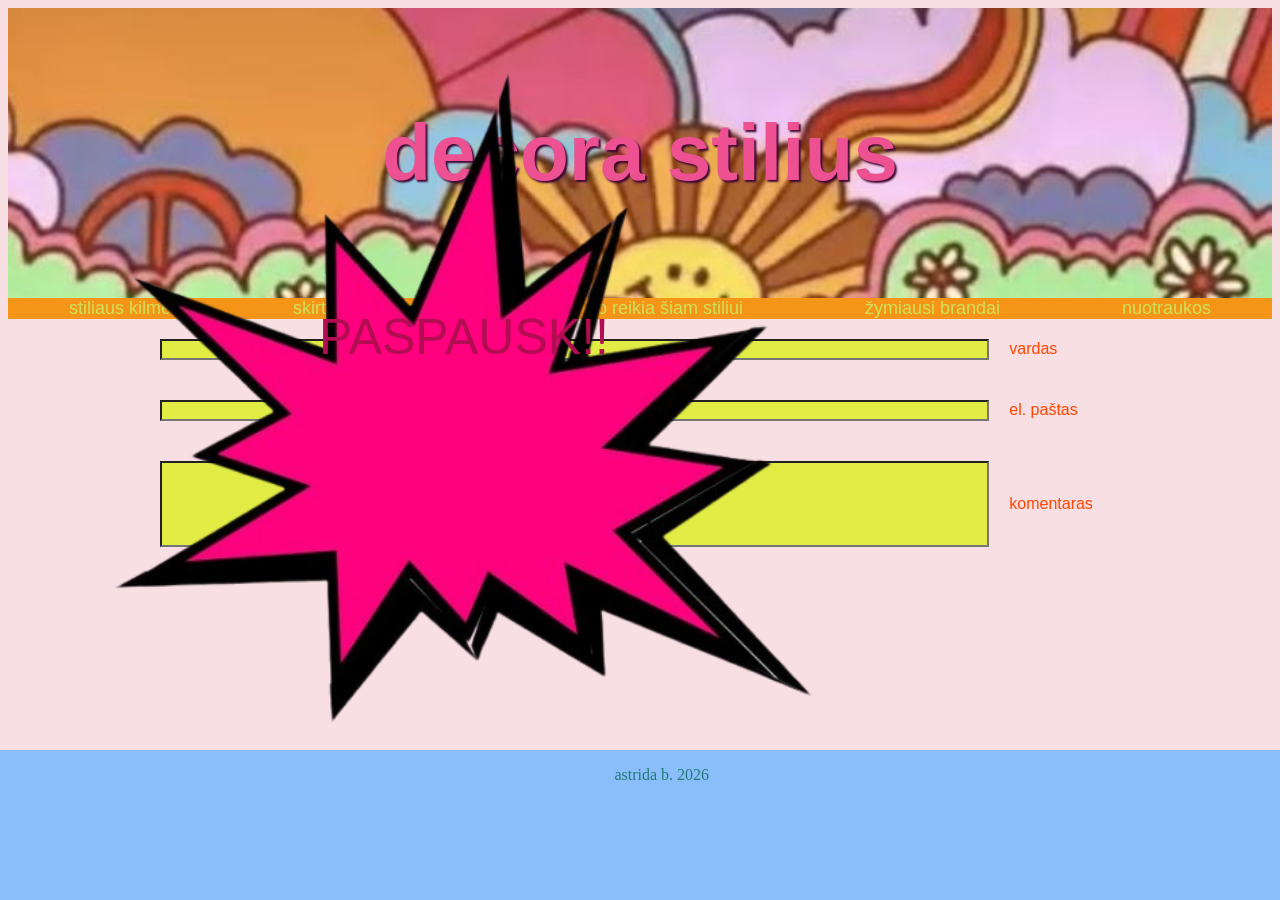
<file: index.html>
<!DOCTYPE html>
<html lang="en">

<head>
    <meta charset="UTF-8">
    <meta name="viewport" content="width=device-width, initial-scale=1.0">
    <title>Document</title>
    <link rel="stylesheet" href="css/style.css">
</head>

<body>
    <script>src="mygtukas"</script>
    <div class="mygtukas"><button id="mygtukas" onclick='mygtukas.style.display="none"'><img src="img/pow.png" alt=""><p>PASPAUSK!!</p></button></div>
    <header>
        <h1>decora stilius</h1>
    </header>
    <nav><a href="istorija.html">stiliaus kilmė</a><a href="lentele.html">skirtingos subkultūros</a><a href="sarasas.html">ko reikia šiam stiliui</a><a href="brands.html">žymiausi brandai</a><a href="gallery.html">nuotraukos</a></nav>
    <form action="push"><input type="text"><label for="vardas">vardas</label><br><input type="text"><label for="email">el. paštas</label><br><input type="text" class="komentaras"><label for="komentaras">komentaras</label></form>
    <footer><p>astrida b. 2026</p></footer>
</body>

</html>
</file>
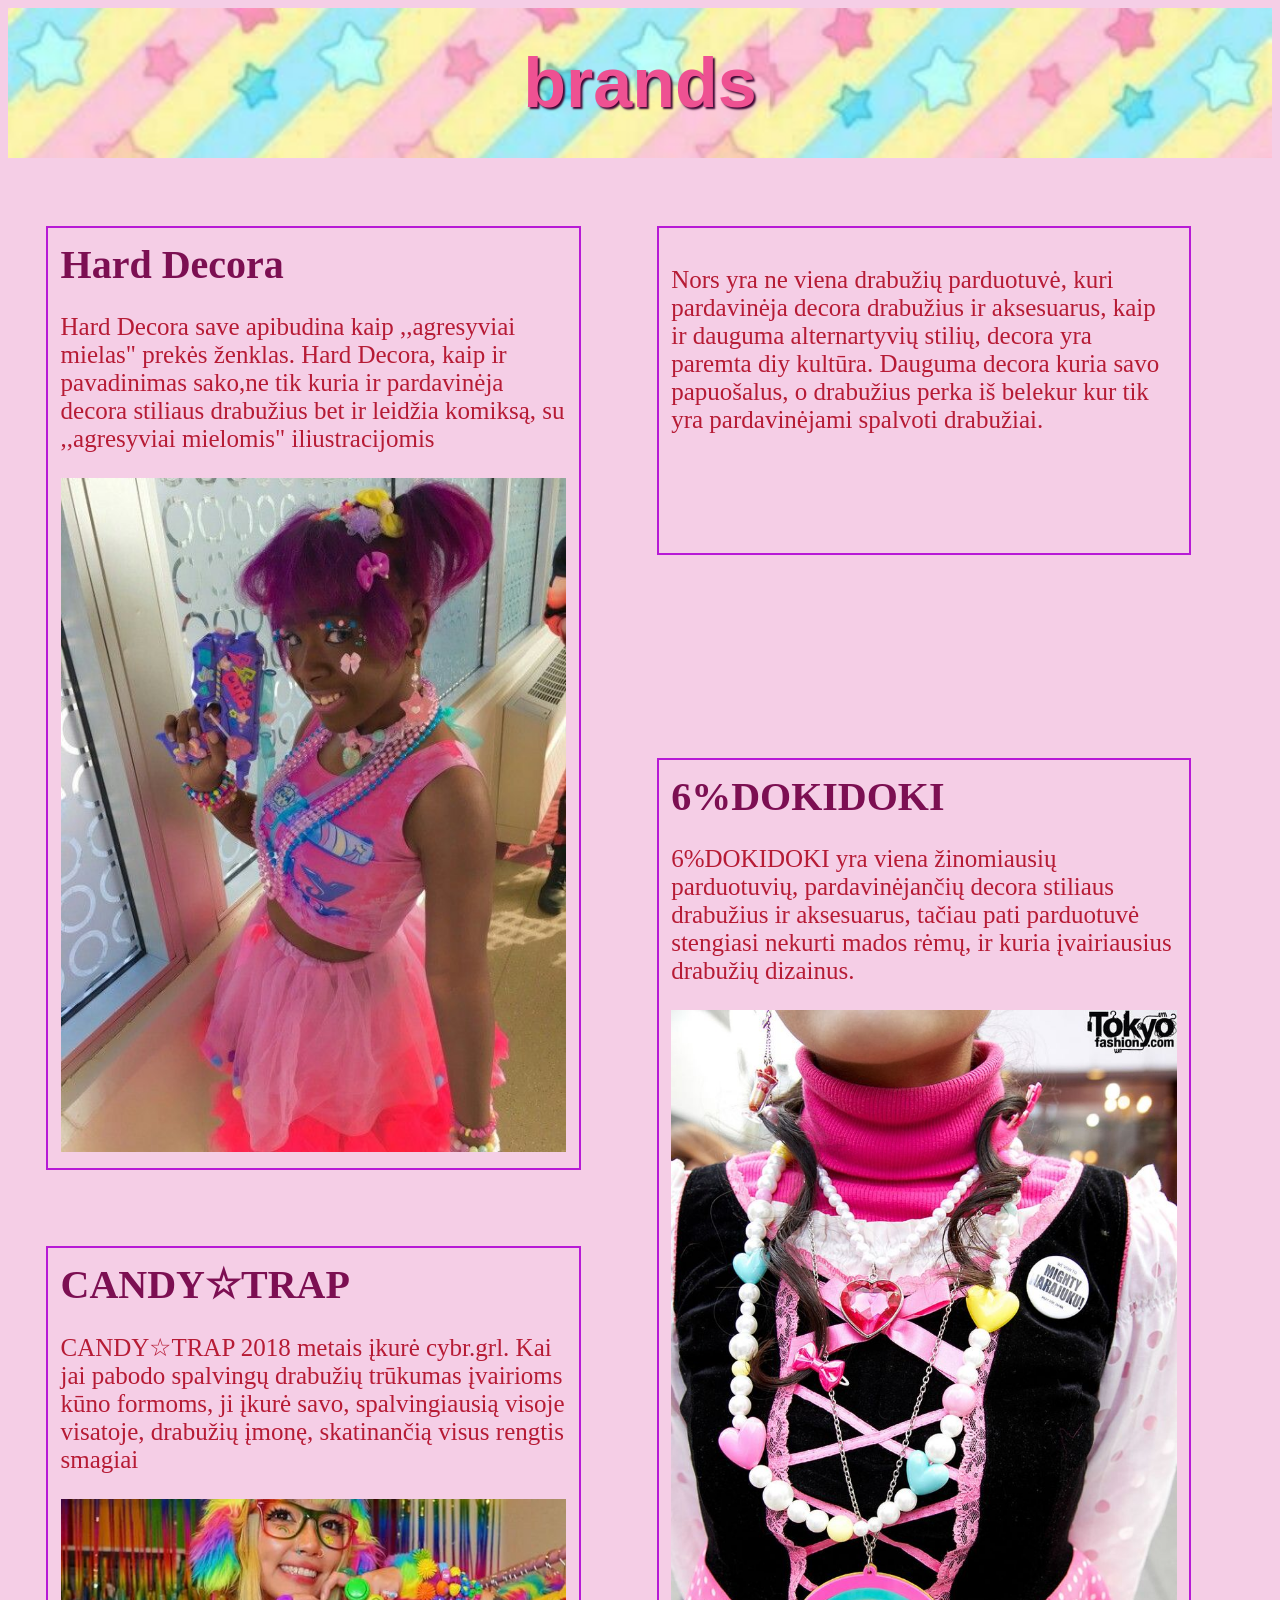
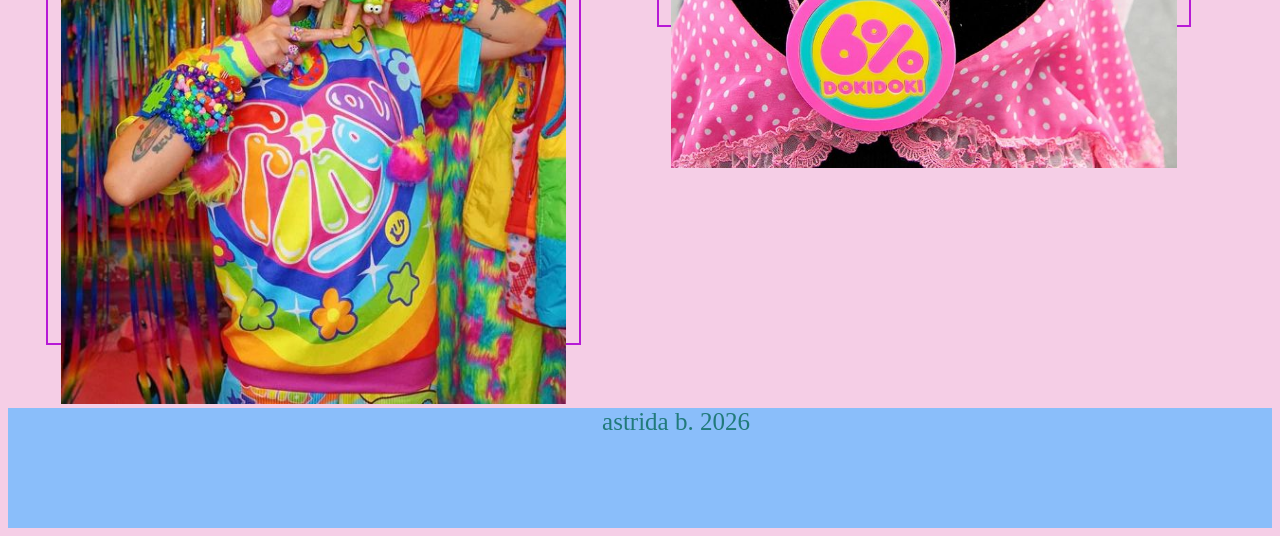
<file: brands.html>
<!DOCTYPE html>
<html lang="en">

<head>
    <meta charset="UTF-8">
    <meta name="viewport" content="width=device-width, initial-scale=1.0">
    <title>Document</title>
    <link rel="stylesheet" href="css/brands.css">
</head>

<body>
    <header>
        <h2>brands</h2>
    </header>
    <div>
        <section class="sekcija1">
            <h4>Hard Decora</h4>
            <p> Hard Decora save apibudina kaip ,,agresyviai mielas" prekės ženklas. Hard Decora, kaip ir pavadinimas
                sako,ne tik kuria ir pardavinėja decora stiliaus drabužius bet ir leidžia komiksą, su ,,agresyviai
                mielomis" iliustracijomis</p><img src="img/harddecora.jpg" alt="">
        </section>
        <section class="sekcija2">
            <p>Nors yra ne viena drabužių parduotuvė, kuri pardavinėja decora drabužius ir aksesuarus, kaip ir dauguma
                alternartyvių stilių, decora yra paremta diy kultūra. Dauguma decora kuria savo papuošalus, o drabužius
                perka iš belekur kur tik yra pardavinėjami spalvoti drabužiai.</p>
        </section>
        <section class="sekcija3">
            <h4>CANDY☆TRAP</h4>
            <p>CANDY☆TRAP 2018 metais įkurė cybr.grl. Kai jai pabodo spalvingų drabužių trūkumas įvairioms kūno formoms, ji įkurė savo, spalvingiausią visoje visatoje, drabužių įmonę, skatinančią visus rengtis smagiai</p><img src="img/candytrap.jpg" alt="">
        </section>
        <section class="sekcija4">
            <h4>6%DOKIDOKI</h4>
            <p>6%DOKIDOKI yra viena žinomiausių parduotuvių, pardavinėjančių decora stiliaus drabužius ir aksesuarus,
                tačiau
                pati parduotuvė stengiasi nekurti mados rėmų, ir kuria įvairiausius drabužių dizainus. </p><img
                src="img/dokidoki.jpg" alt="">
        </section>
        
    </div>
    <footer>
        <p>
            astrida b. 2026

        </p>
    </footer>
</body>

</html>
</file>
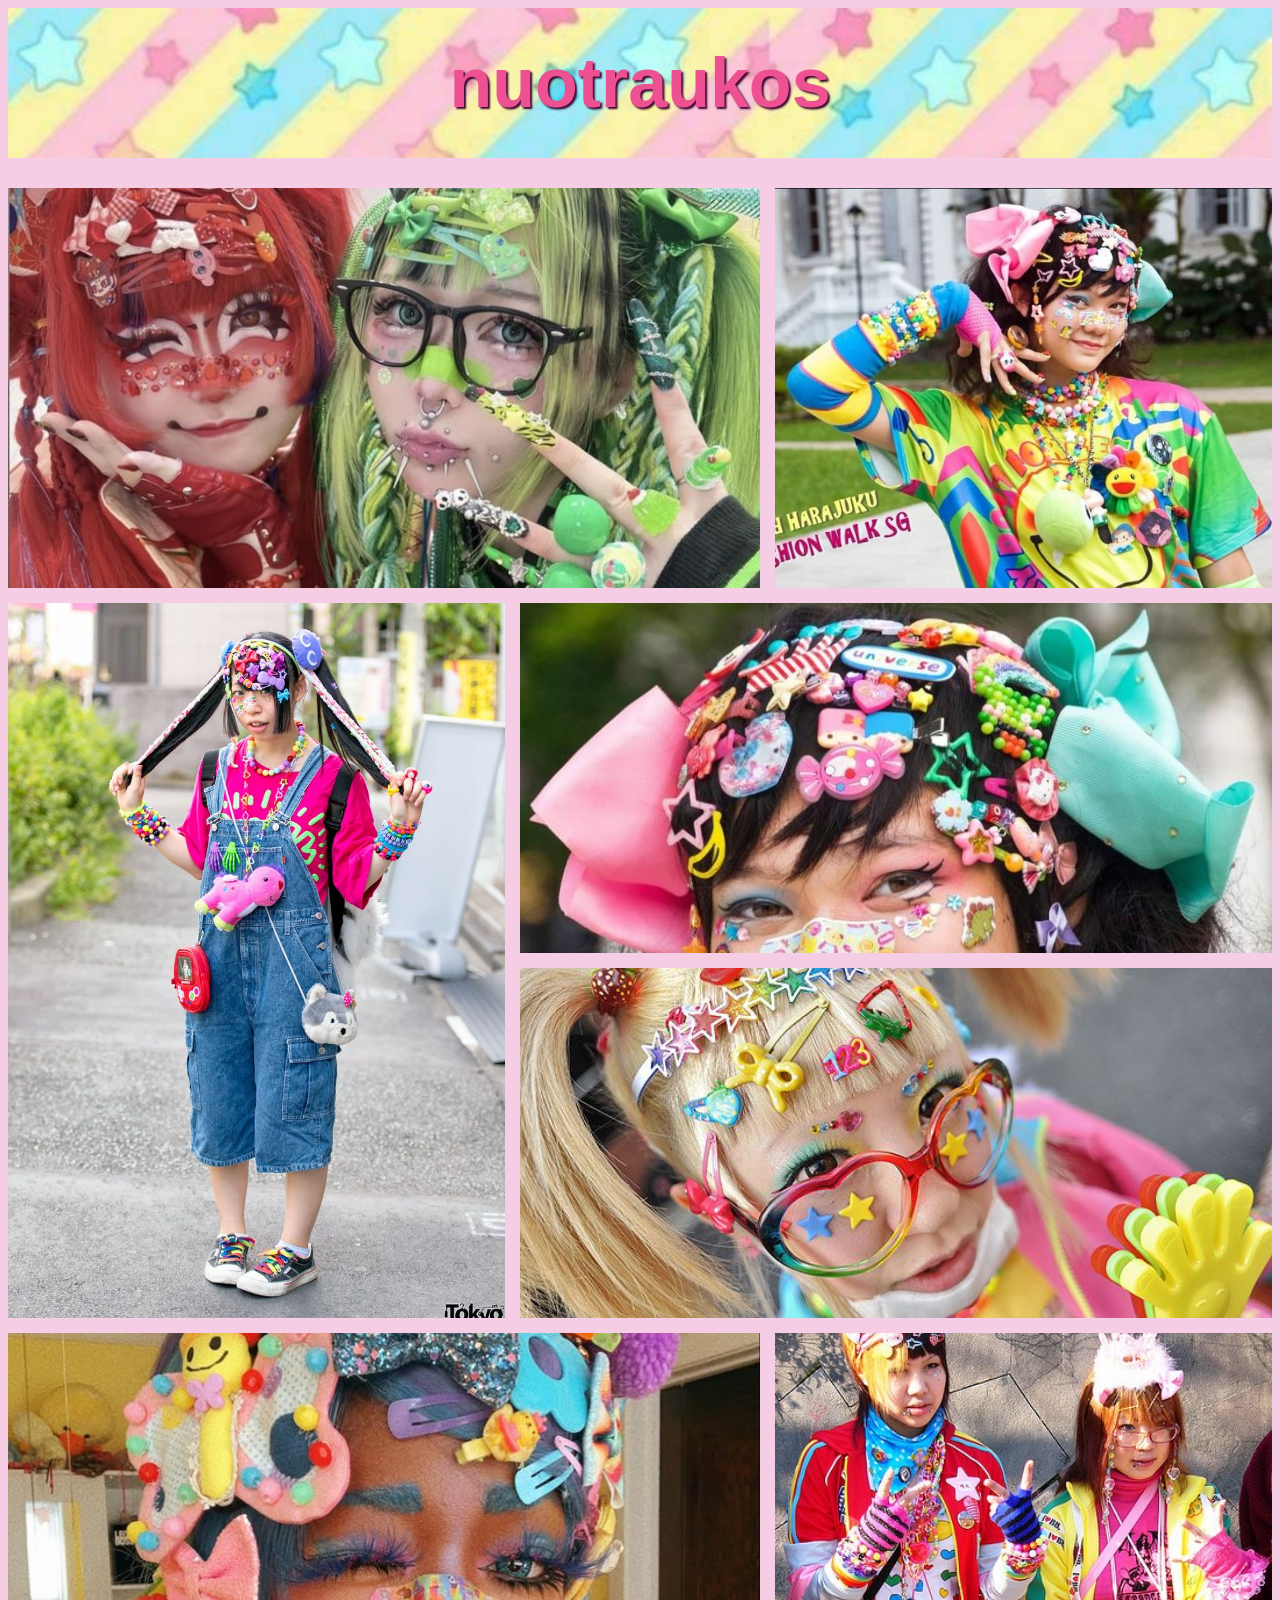
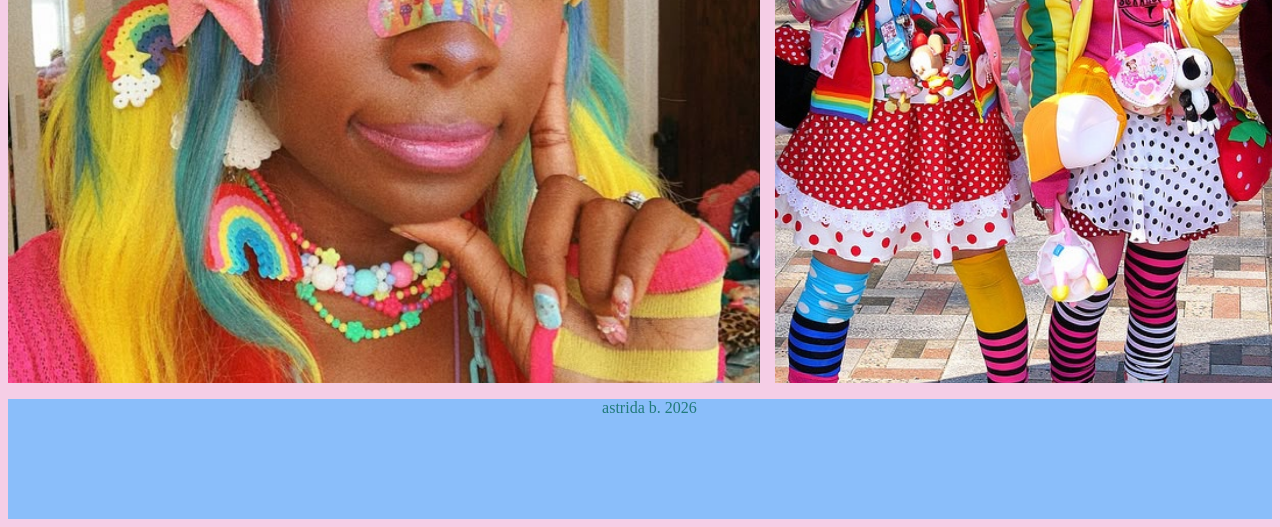
<file: gallery.html>
<!DOCTYPE html>
<html lang="en">
<head>
    <meta charset="UTF-8">
    <meta name="viewport" content="width=device-width, initial-scale=1.0">
    <title>Document</title>
    <link rel="stylesheet" href="css/galerija.css">
</head>
<body>
    <header><h2>nuotraukos</h2></header>
    <div class="parent">
<div class="div1"> <img src="img/decorafoto1.jpg" alt="" class="div1"></div>
<div class="div2"><img src="img/decorafoto2.jpg" alt="" class="div2"> </div>
<div class="div3"><img src="img/decorafoto3.jpg" alt="" class="div3"> </div>
<div class="div4"><img src="img/decorafoto4.jpg" alt="" class="div4"> </div>
<div class="div5"><img src="img/decorafoto5.jpg" alt="" class="div5"> </div>
<div class="div6"><img src="img/decorafoto6.jpg" alt="" class="div6"> </div>
<div class="div7"><img src="img/decorafoto7.jpg" alt="" class="div7"> </div>
</div>
<footer><p>astrida b. 2026</p></footer>
</body>
</html>
</file>
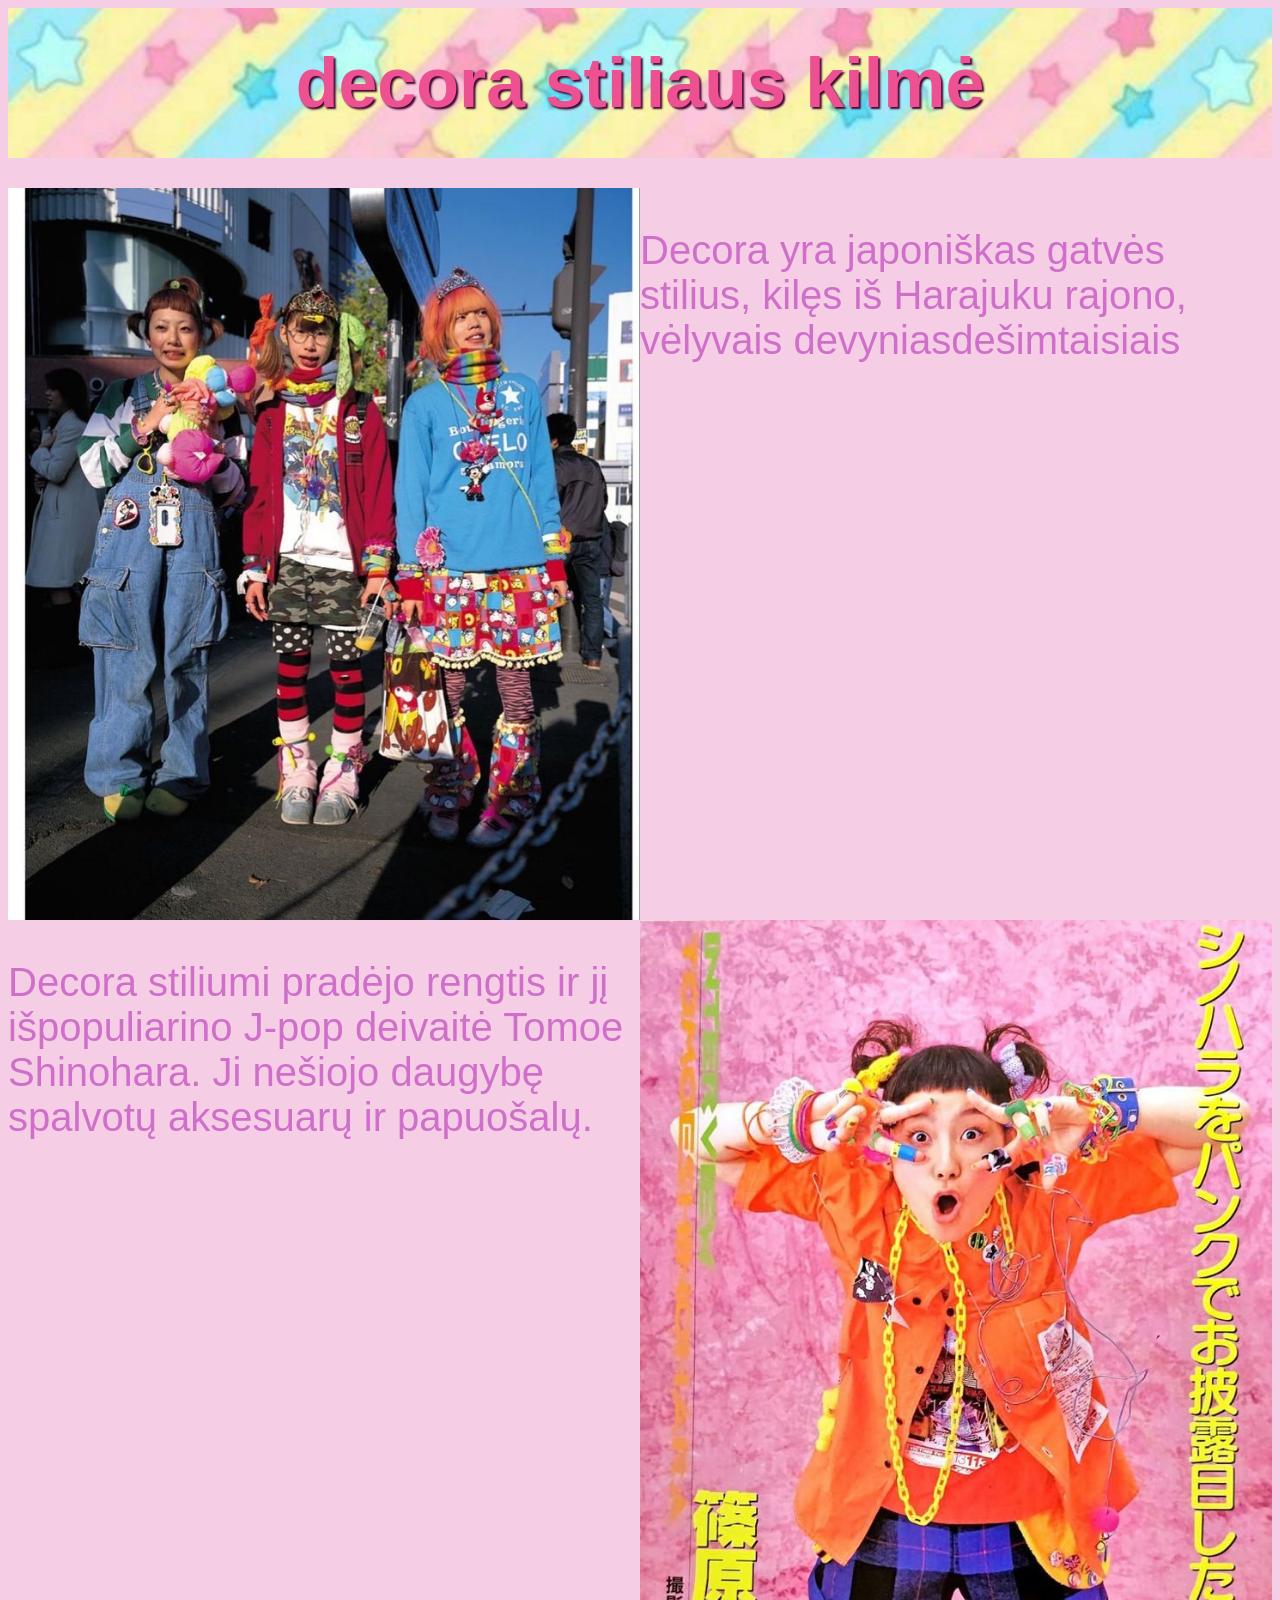
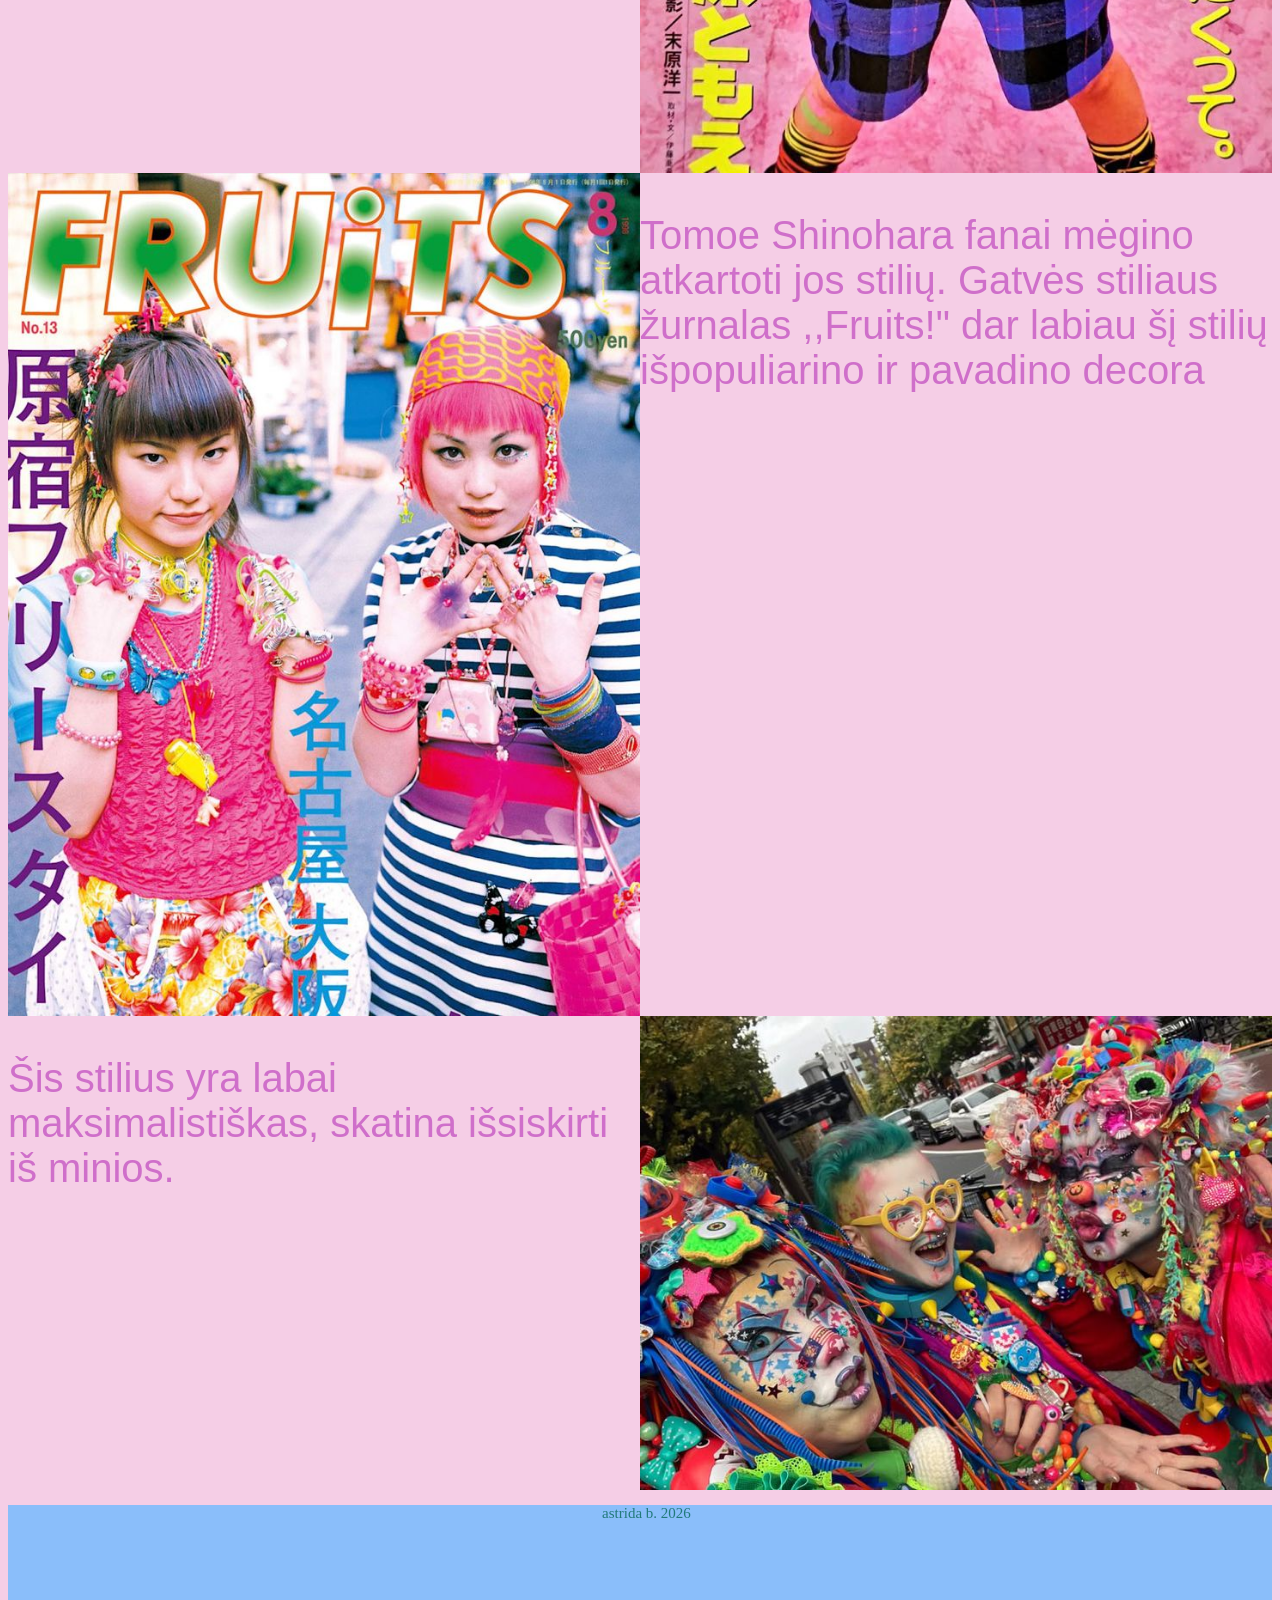
<file: istorija.html>
<!DOCTYPE html>
<html lang="en">

<head>
    <meta charset="UTF-8">
    <meta name="viewport" content="width=device-width, initial-scale=1.0">
    <title>Document</title>
    <link rel="stylesheet" href="css/istorija.css">
</head>

<body>
    <header>
        <h2>decora stiliaus kilmė</h2>
    </header>
    <div><img src="img/decorafoto.jpg" alt="">
    <p>Decora yra japoniškas gatvės stilius, kilęs iš Harajuku rajono, vėlyvais devyniasdešimtaisiais</p></div>
    <div>
    <p>Decora stiliumi pradėjo rengtis ir jį išpopuliarino J-pop deivaitė Tomoe Shinohara. Ji nešiojo daugybę spalvotų
        aksesuarų ir papuošalų.</p><img src="img/Tomoe Shinohara.jpg" alt=""></div>
    <div><img src="img/fruits.jpg" alt="">
    <p>Tomoe Shinohara fanai mėgino atkartoti jos stilių. Gatvės stiliaus žurnalas ,,Fruits!" dar labiau šį stilių
        išpopuliarino ir pavadino decora</p></div>
    <div>
    <p>Šis stilius yra labai maksimalistiškas, skatina išsiskirti iš minios.</p><img src="img/HARAJUKU DECORA KEI CLOWN.jpg" alt=""></div>
    <footer>
        <p>astrida b. 2026</p>
    </footer>
</body>

</html>
</file>
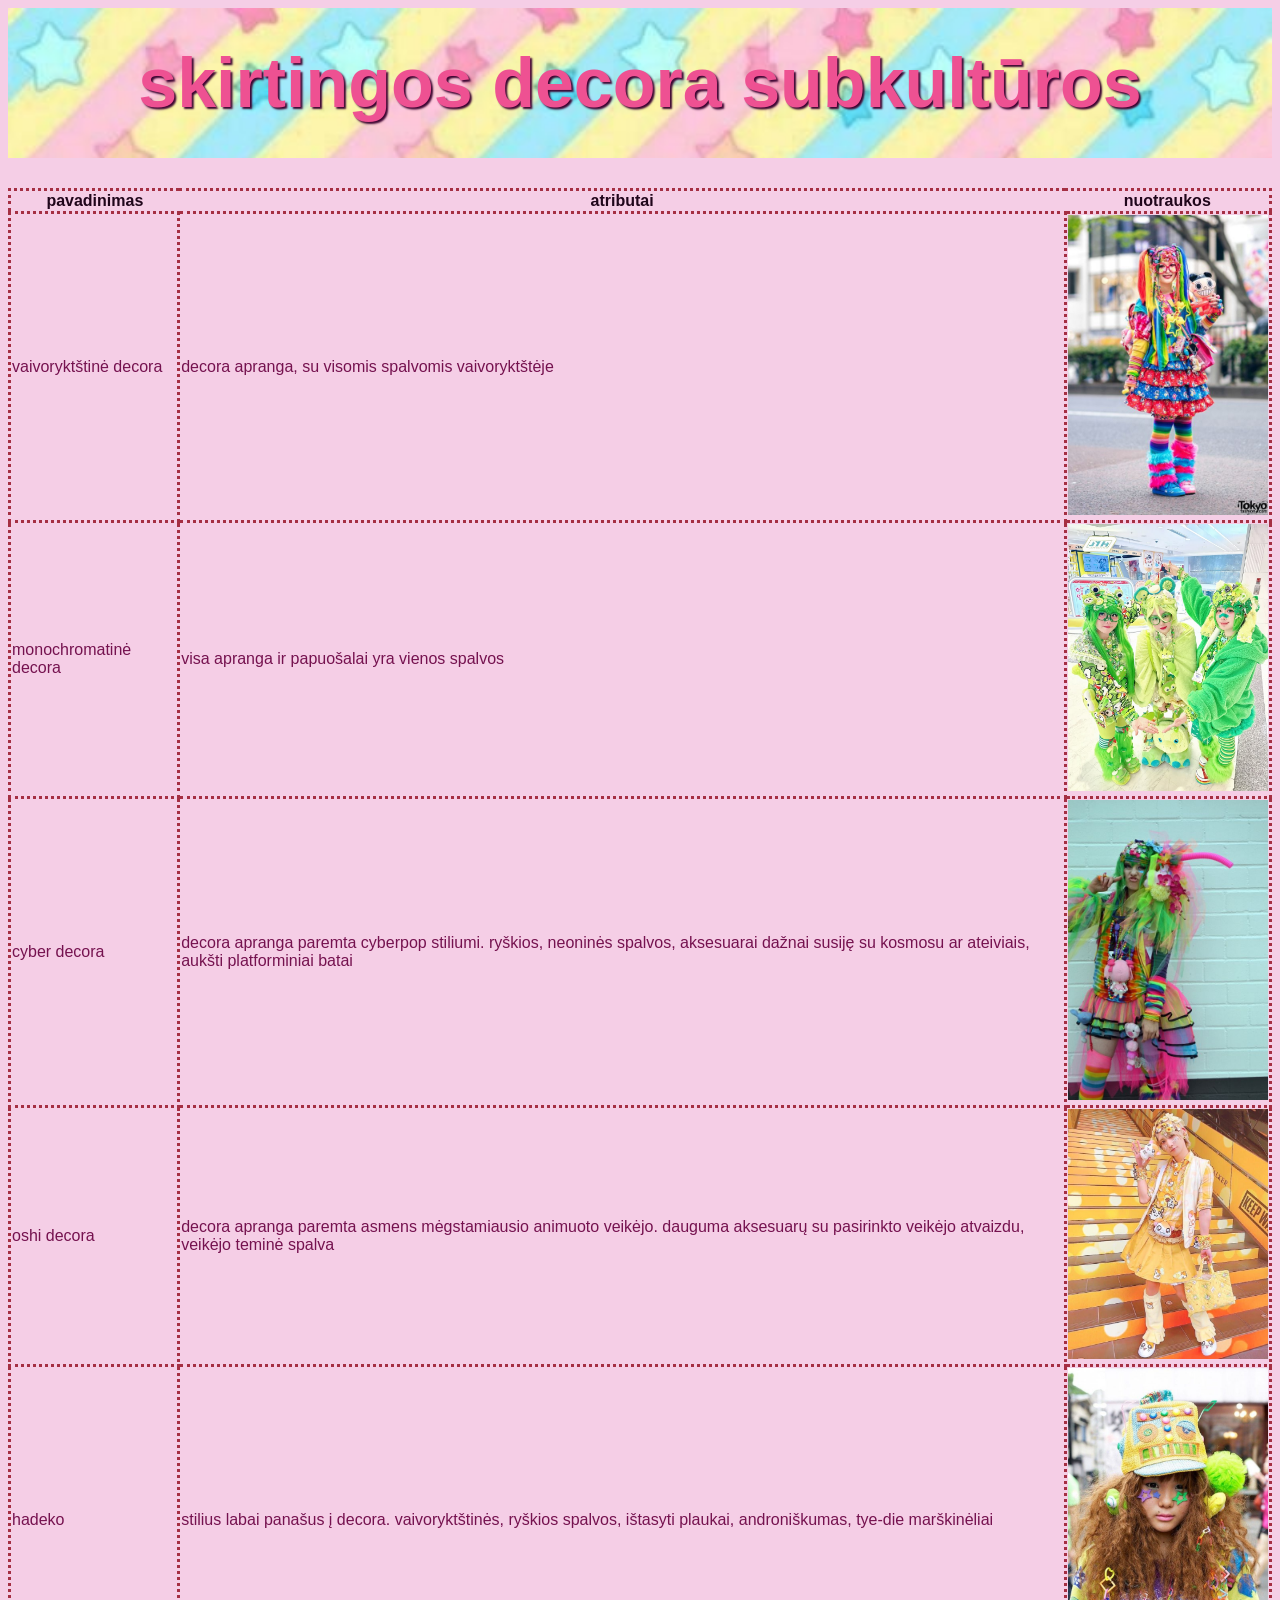
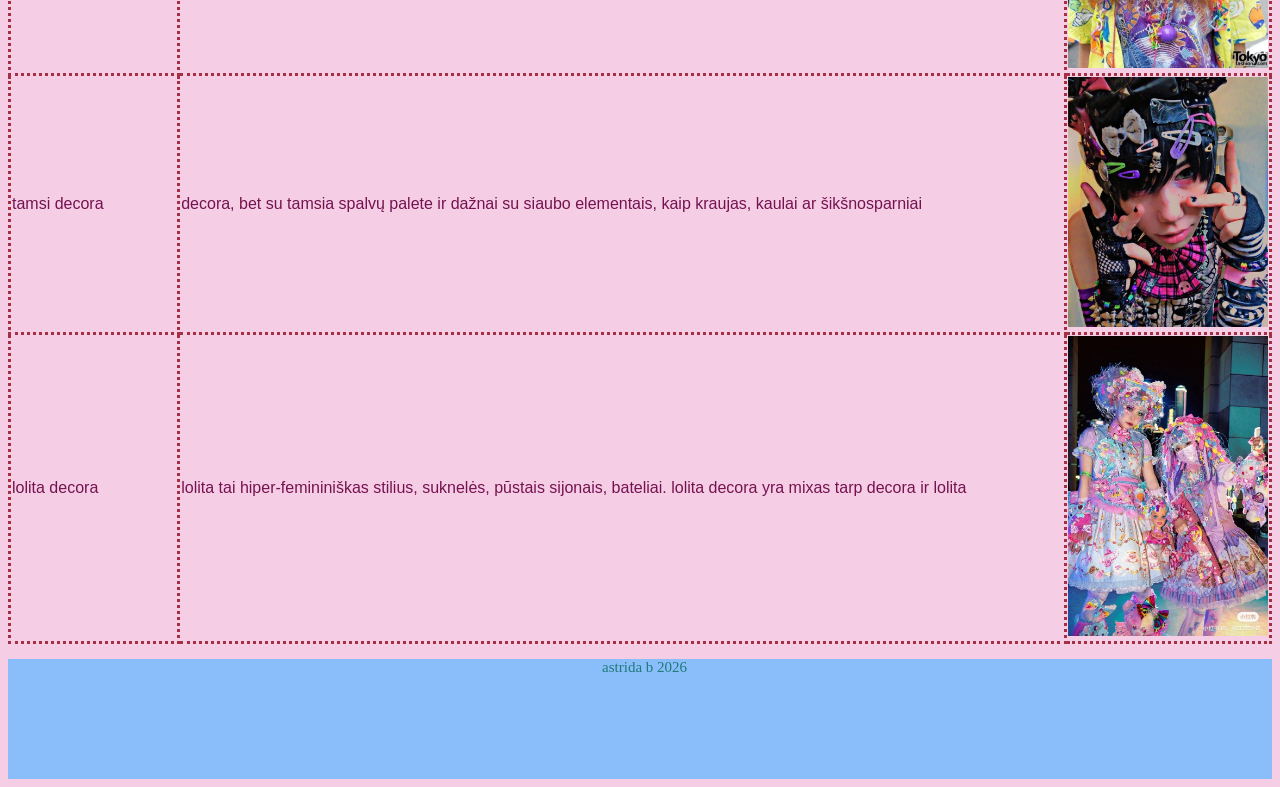
<file: lentele.html>
<!DOCTYPE html>
<html lang="en">

<head>
    <meta charset="UTF-8">
    <meta name="viewport" content="width=device-width, initial-scale=1.0">
    <title>Document</title>
    <link rel="stylesheet" href="css/lentelė.css">
</head>

<body>
    <header>
        <h2>skirtingos decora subkultūros</h2>
    </header>
    <table>
        <tr>
            <th>pavadinimas</th>
            <th>atributai</th>
            <th>nuotraukos</th>
        </tr>
        <tr>
            <td>vaivoryktštinė decora</td>
            <td>decora apranga, su visomis spalvomis vaivoryktštėje</td><td><img src="img/rainbow.jpg" alt=""></td>
        <tr>
            <td>monochromatinė decora</td>
            <td>visa apranga ir papuošalai yra vienos spalvos</td>
            <td><img src="img/green.jpg" alt=""></td>
        </tr>
        </tr>
        <tr>
            <td>cyber decora</td>
            <td>decora apranga paremta cyberpop stiliumi. ryškios, neoninės spalvos, aksesuarai dažnai susiję su kosmosu ar
                ateiviais, aukšti platforminiai batai
            </td><td><img src="img/cyber decora.jpg" alt=""></td>
        </tr>
        <tr>
            <td>oshi decora</td>
            <td>decora apranga paremta asmens mėgstamiausio animuoto veikėjo. dauguma aksesuarų su pasirinkto veikėjo
                atvaizdu, veikėjo teminė spalva</td>
                <td><img src="img/oshi.jpg" alt=""></td>
        </tr>
        <tr>
            <td>hadeko</td>
            <td>stilius labai panašus į decora. vaivoryktštinės, ryškios spalvos, ištasyti plaukai, androniškumas, tye-die marškinėliai</td><td><img src="img/hadeko.jpg" alt=""></td>
        </tr>
        <tr>
            <td>tamsi decora</td>
            <td>decora, bet su tamsia spalvų palete ir dažnai su siaubo elementais, kaip kraujas, kaulai ar
                šikšnosparniai</td><td><img src="img/Darkcora.jpg" alt=""></td>
        </tr>
        <tr>
            <td>lolita decora</td>
            <td>lolita tai hiper-femininiškas stilius, suknelės, pūstais sijonais, bateliai. lolita decora yra mixas tarp
                decora ir lolita</td><td><img src="img/lolita.jpg" alt=""></td>
        </tr>


    </table>
    <footer><p>astrida b 2026</p></footer>
</body>

</html>
</file>
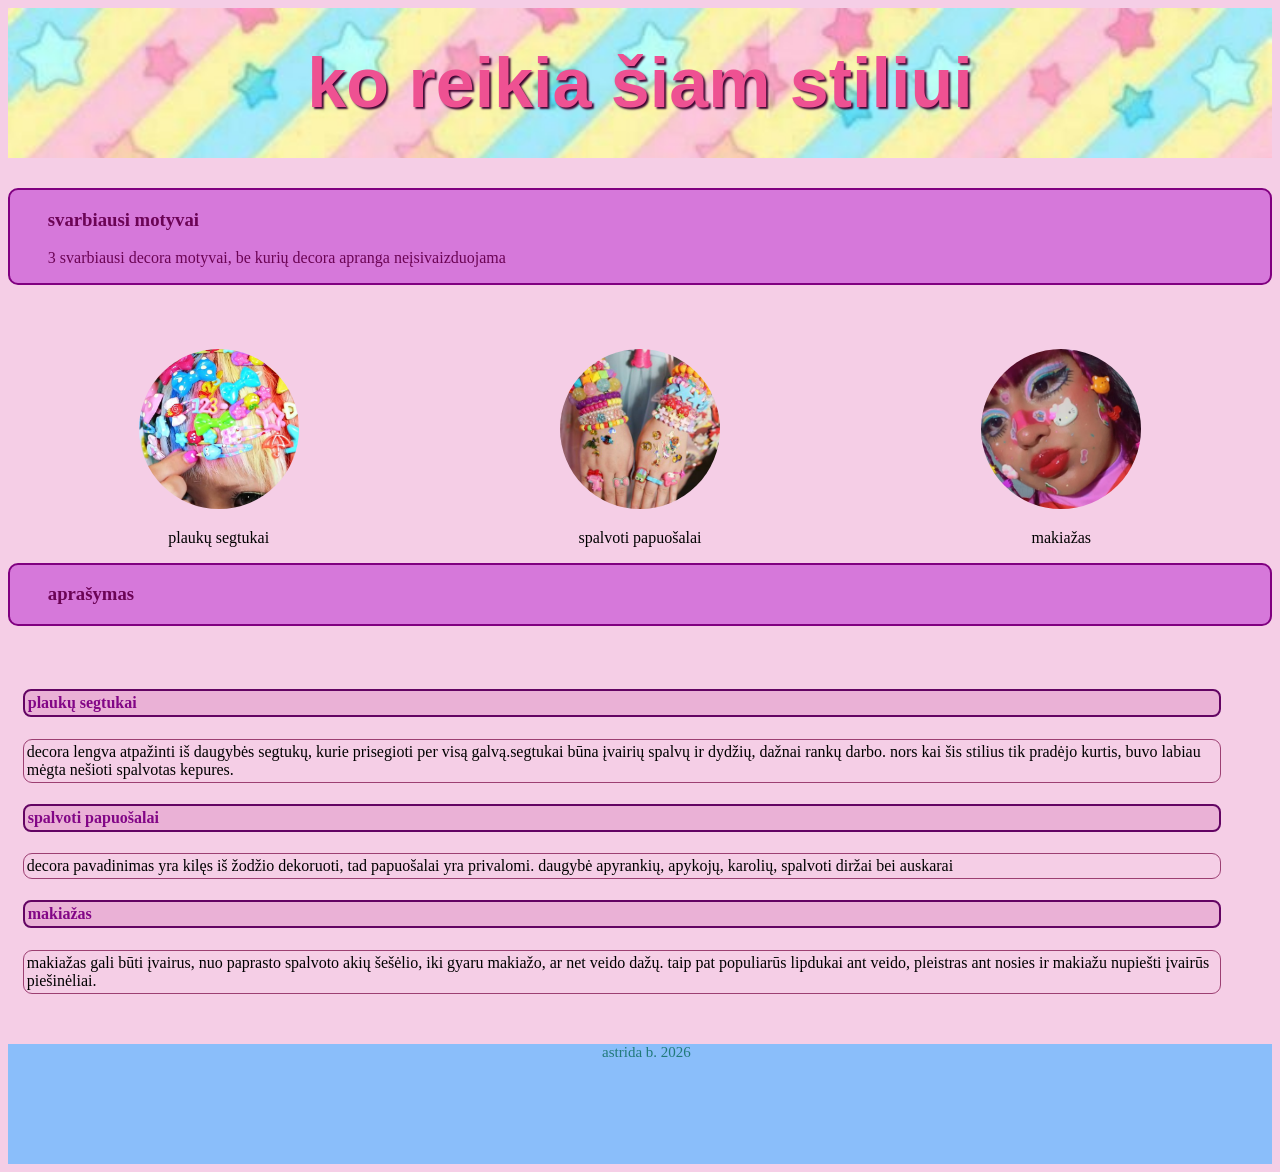
<file: sarasas.html>
<!DOCTYPE html>
<html lang="en">

<head>
    <meta charset="UTF-8">
    <meta name="viewport" content="width=device-width, initial-scale=1.0">
    <title>Document</title>
    <link rel="stylesheet" href="css/sarasas.css">
</head>

<body>
    <header>
        <h2>ko reikia šiam stiliui</h2>
    </header>
    <section>
        <h3>svarbiausi motyvai</h3>
        <p>3 svarbiausi decora motyvai, be kurių decora apranga neįsivaizduojama</p>
    </section>
    <div class="virsuje"><div><img src="img/segtukai.jpg" alt="">
    <p>plaukų segtukai</p></div><div><img src="img/aksesuarai.jpg" alt="">
    <p>spalvoti papuošalai</p></div><div><img src="img/makiazas.jpg" alt="">
    <p>makiažas</p></div></div>
    <section>
        
        <h3>aprašymas</h3>
    </section>
    <ul>
        <li>
            <h4>plaukų segtukai</h4>
            <p>decora lengva atpažinti iš daugybės segtukų, kurie prisegioti per visą galvą.segtukai būna įvairių spalvų ir dydžių, dažnai rankų darbo. nors kai šis stilius tik pradėjo kurtis, buvo labiau mėgta nešioti spalvotas kepures.</p>
        </li>
        <li>
            <h4>spalvoti papuošalai</h4>
            <p>decora pavadinimas yra kilęs iš žodžio dekoruoti, tad papuošalai yra privalomi. daugybė apyrankių, apykojų, karolių, spalvoti diržai bei auskarai</p>
        </li>
        <li>
            <h4>makiažas</h4>
            <p>makiažas gali būti įvairus, nuo paprasto spalvoto akių šešėlio, iki gyaru makiažo, ar net veido dažų. taip pat populiarūs lipdukai ant veido, pleistras ant nosies ir makiažu nupiešti įvairūs piešinėliai. </p>
        </li>

    </ul>
    <footer>
        <p>astrida b. 2026</p>
    </footer>

</body>

</html>
</file>
<file: css/style.css>
header {
    background-image: url("../img/download.jpg");
    height: 290px;
    display: flex;
    align-items: center;
    justify-content: center;
    background-size: cover;
}

h1 {
    color: rgb(238, 81, 146);
    font-size: 80px;
    text-shadow: 2px 2px 2px #3d0431;
    font-family: Impact, Haettenschweiler, 'Arial Narrow Bold', sans-serif;
}

input {
    width: 65%;
    margin: 20px;
    background-color: rgb(225, 236, 69);
    margin-left: 12%;
}

label {
    color: orangered;
    font-family: Impact, Haettenschweiler, 'Arial Narrow Bold', sans-serif;
}

.komentaras {
    height: 80px;
}

nav {
    display: flex;
    justify-content: space-around;
    background-color: rgb(245, 149, 24);
}

a:link {
    color: rgb(206, 226, 89);
    text-decoration: none
}

a:visited {
    color: rgb(221, 3, 112);
}

a {
    font-size: 18px;
    font-family: Verdana, Geneva, Tahoma, sans-serif;
}

body {
    background-color: rgb(248, 223, 227);
}

footer {
    height: 150px;
    width: 100%;
    background-color: rgb(138, 190, 250);
    display: flex;
    position: fixed;
    bottom: 0;
    left: 0;
}

footer p {
    margin-left: 48%;
    color: rgb(33, 122, 122);
}
button{width: 800px; height: 600px; z-index: 3; position: absolute; top: 8vh; left: 5vw; background-color: rgba(240, 248, 255, 0); border: 0px; font-size: 50px;}
img{width:700px}
button p{position: relative; top: -53vh; color: rgb(179, 13, 82);}

@media (max-width:500px){
    a{font-size: 14px;}
    label{font-size: 14px;}
    input{width:260px}
    h1{font-size: 65px;}
}
@media (max-width: 423px)
{
    a{font-size: 11px; }
    input{width: 90%; margin: 5%; margin-bottom: 0;}
    label{margin-left: 45%;}
}
</file>
<file: css/brands.css>
img {
    width: 200px;
    height: 200px;
    object-fit: cover;
}

header {
    background-image: url("../img/header2.jpg");
    width: 100%;
    height: 150px;
    background-size: cover;
    display: flex;
    align-items: center;
    justify-content: center;
    margin-bottom: 30px;
}

h2 {
    font-size: 70px;
    color: rgb(238, 81, 146);
    text-shadow: 2px 2px 2px #3d0431;
    font-family: Impact, Haettenschweiler, 'Arial Narrow Bold', sans-serif;
}

body {
    background-color: rgb(245, 206, 230);
}

footer {
    height: 120px;
    background-color: rgb(138, 190, 250);
}

footer p {
    margin-left: 47%;
    color: rgb(33, 122, 122);
}

h4 {
    font-size: 40px;
    margin: 0;
    color: rgb(124, 15, 82);
}

p {
    font-size: 25px;
    color: rgb(182, 27, 53);
}

section {
    width: 40%;
    border: 2px solid rgb(183, 26, 214);
    margin: 3%; padding: 1%;
    
}
img{width: 100%; height: auto;}
div {
    display: flex;
    flex-wrap: wrap;
    
}
.sekcija2{height: 300px;}
.sekcija3{height: 670px;}
.sekcija4{margin-top: -450px; height: 840px;}
</file>
<file: css/galerija.css>
header{background-image: url("../img/header2.jpg"); width: 100%; height: 150px; background-size: cover; display: flex; align-items: center; justify-content: center; margin-bottom: 30px;}
h2{font-size: 70px; color: rgb(238, 81, 146);text-shadow: 2px 2px 2px #3d0431; font-family: Impact, Haettenschweiler, 'Arial Narrow Bold', sans-serif;}
body{background-color: rgb(245, 206, 230);}
.parent {
display: grid;
grid-template-columns: repeat(5, 1fr);
grid-template-rows: 400px repeat(2, 350px) 650px;
grid-column-gap: 15px;
grid-row-gap: 15px;
}

.div1 { grid-area: 1 / 1 / 2 / 4; width:100%; height: 100%; object-fit: cover;}
.div2 { grid-area: 1 / 4 / 2 / 6; width:100%; height: 100%; object-fit: cover;}
.div3 { grid-area: 2 / 3 / 3 / 6; width:100%; height: 100%; object-fit: cover;}
.div4 { grid-area: 3 / 3 / 4 / 6; width:100%; height: 100%; object-fit: cover;}
.div5 { grid-area: 2 / 1 / 4 / 3; width:100%; height: 100%; object-fit: cover;}
.div6 { grid-area: 4 / 1 / 5 / 4; width:100%; height: 100%; object-fit: cover;}
.div7 { grid-area: 4 / 4 / 5 / 6; width:100%; height: 100%; object-fit: cover;}

footer{height: 120px; background-color: rgb(138, 190, 250);}
p{margin-left: 47%; color: rgb(33, 122, 122);}
</file>
<file: css/istorija.css>
header {
    background-image: url("../img/header2.jpg");
    width: 100%;
    height: 150px;
    background-size: cover;
    display: flex;
    align-items: center;
    justify-content: center;
    margin-bottom: 30px;

}

h2 {
    font-size: 70px;
    color: rgb(238, 81, 146);
    text-shadow: 2px 2px 2px #3d0431;
    font-family: Impact, Haettenschweiler, 'Arial Narrow Bold', sans-serif;
}

body {
    background-color: rgb(245, 206, 230);
}

img,
p {
    width: 50%;
}
img{object-fit: cover;}
div {
    display: flex;
}

p {
    font-size: 40px;
    font-family: Impact, Haettenschweiler, 'Arial Narrow Bold', sans-serif;
    color: rgb(207, 111, 202);
}

footer {
    height: 120px;
    background-color: rgb(138, 190, 250);
}

footer p {
    margin-left: 47%;
    color: rgb(33, 122, 122);
    font-size: 15px;
    font-family: 'Times New Roman', Times, serif;
    font-weight: 200;
}
</file>
<file: css/lentelė.css>
header {
    background-image: url("../img/header2.jpg");
    width: 100%;
    height: 150px;
    background-size: cover;
    display: flex;
    align-items: center;
    justify-content: center;
    margin-bottom: 30px;
    object-fit: cover;
    
}

h2 {
    font-size: 70px;
    color: rgb(238, 81, 146);
    text-shadow: 2px 2px 2px #3d0431;
    font-family: Impact, Haettenschweiler, 'Arial Narrow Bold', sans-serif; 
    display: flex;
    flex-shrink: 2;
    
    
}

body {
    background-color: rgb(245, 206, 230);
}
table, td, tr{border: 3px dotted rgb(165, 47, 67); border-collapse: collapse; }
table{width: 100%;}
td, tr {font-family: Verdana, Geneva, Tahoma, sans-serif; color: rgb(117, 18, 79);}
th{color: #20061b;}
img{object-fit: cover; max-height: 300px; max-width: 200px;}
footer{height: 120px; background-color: rgb(138, 190, 250);}
footer p{margin-left: 47%; color: rgb(33, 122, 122); font-size: 15px; font-family: 'Times New Roman', Times, serif; font-weight: 200;}
@media (max-width: 526px){
    img{width: 130px; height: 200px;}
    h2{font-size: 15px}
}
@media (max-width: 898px){
h2{font-size: 60px; border-width: 2px;}
}
@media (max-width: 774px){h2{font-size: 50px;} img{height: 250px; width: 180px;}}
@media (max-width: 650px)
    {h2{font-size: 40px;} img{height: 230px; width: 150px;}
}
</file>
<file: css/sarasas.css>
header {
    background-image: url("../img/header2.jpg");
    width: 100%;
    height: 150px;
    background-size: cover;
    display: flex;
    align-items: center;
    justify-content: center;
    margin-bottom: 30px;
    object-fit: cover;

}

h2 {
    font-size: 70px;
    color: rgb(238, 81, 146);
    text-shadow: 2px 2px 2px #3d0431;
    font-family: Impact, Haettenschweiler, 'Arial Narrow Bold', sans-serif;
    display: flex;
    flex-shrink: 2;


}

body {
    background-color: rgb(245, 206, 230);
}

footer {
    height: 120px;
    background-color: rgb(138, 190, 250);
}

footer p {
    margin-left: 47%;
    color: rgb(33, 122, 122);
    font-size: 15px;
    font-family: 'Times New Roman', Times, serif;
    font-weight: 200;
}
section{border: 2px solid purple; border-radius: 10px; background-color: rgb(214, 120, 218); margin-bottom: 5%;}
section h3, section p{font-family: Cambria, Cochin, Georgia, Times, 'Times New Roman', serif; padding-left: 3%; color: #6b0455;}
.virsuje{display: flex; justify-content: space-around;}
.virsuje div{text-align: center;}
img{width: 160px; height: 160px; object-fit: cover; border-radius: 50%;}
ul{list-style-type: none; margin: 4%; margin-left: -2%;}
li h4{border: 2px solid rgb(99, 4, 99); color:#820686; border-radius: 8px;background-color: rgba(230, 163, 207, 0.664); }
li p{border: 1px solid rgb(156, 63, 114); border-radius: 9px;}
h4, li p{padding: 3px;}
</file>
